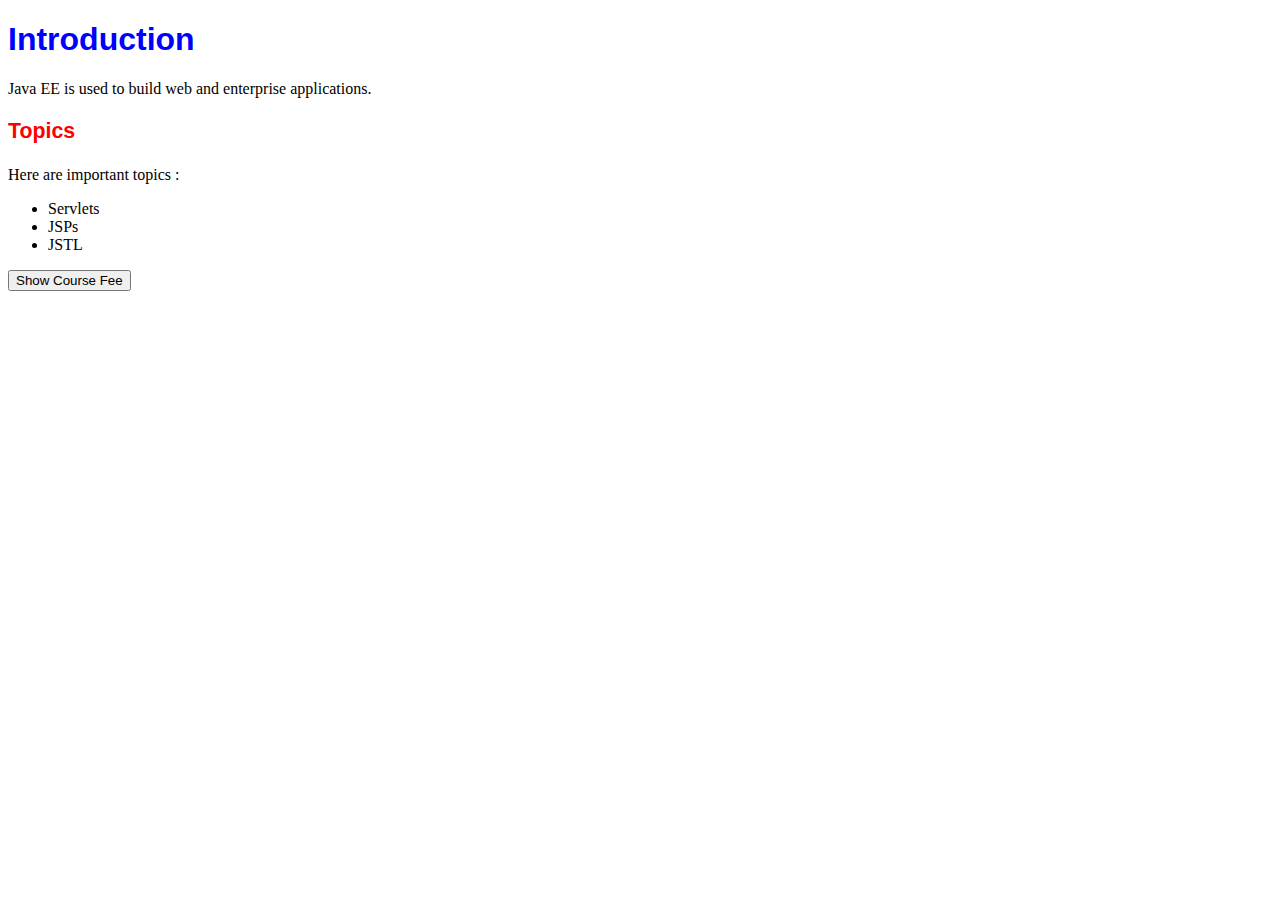
<file: WebContent/index.html>
<!DOCTYPE html>
<html>
<head>
<link rel="stylesheet" href="styles.css" />
<meta charset="ISO-8859-1">
<title>Introduction</title>
<script>
 function showFee() {
	 alert("Course Fee : 6000")
 }
</script>
</head>
<body>
	<h1>Introduction</h1>
	Java EE is used to build web and enterprise applications.

	<h3>Topics</h3>
	Here are important topics :
	<ul>
		<li>Servlets</li>
		<li>JSPs</li>
		<li>JSTL
	</ul>
    <button onclick="showFee()">Show Course Fee</button>
</body>
</html>
</file>
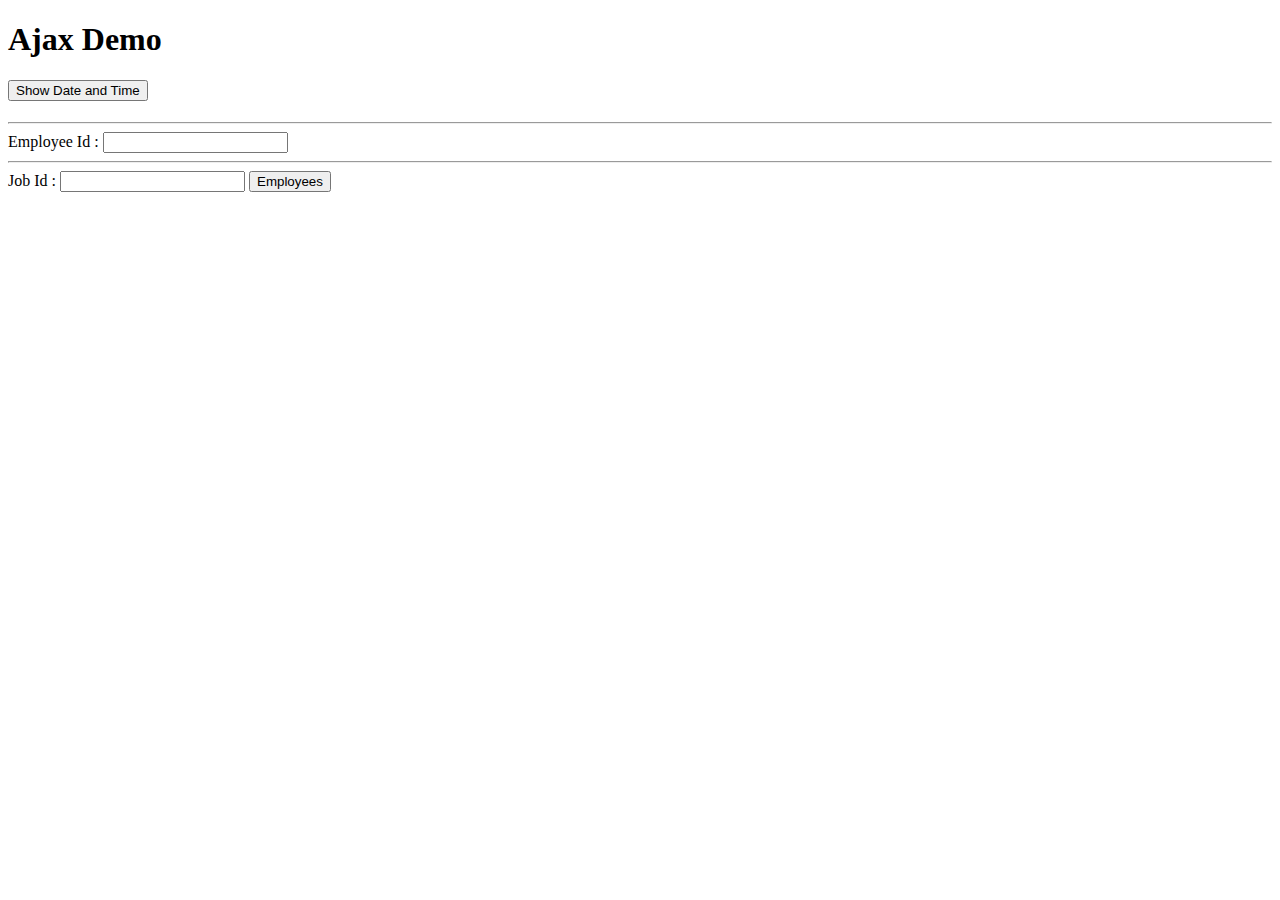
<file: WebContent/ajax.html>
<!DOCTYPE html>
<html>
<head>
<meta charset="ISO-8859-1">
<title>Ajax Demo</title>
<script
	src="https://ajax.googleapis.com/ajax/libs/jquery/3.4.1/jquery.min.js"></script>
<script>
	function getDateTime() {
		// ajax request 
		$.get("now.jsp", null, showDateTime);
	}
	function showDateTime(response) {
		$("#now").html(response);
	}

	function getEmployeeName() {
		// ajax request 
		$.get("get_emp_name.jsp?empid=" + $("#empid").val(), null, showEmpName);
	}

	function showEmpName(response) {
		$("#empname").text(response);
	}

	function getEmployees() {
		// ajax request 
		$.getJSON("employeesByJob?jobid=" + $("#jobid").val(), null,
				showEmployees);
	}

	function showEmployees(employees) {

		$("#employees").html("");
		
		if (employees.length == 0) {
			alert("Sorry! No employees found!");
			return;
		}
		
		output = "";
		for (i = 0; i < employees.length; i++)
			output += "<li>" + employees[i].name + "," + employees[i].salary
					+ "</li>";

		$("#employees").html(output);
	}
</script>
</head>
<body>
	<h1>Ajax Demo</h1>
	<button onclick="getDateTime()">Show Date and Time</button>
	<h1 id="now"></h1>
	<hr />

	Employee Id :
	<input type="number" id="empid" onblur="getEmployeeName()" />
	<span id="empname"></span>
	<hr />

	Job Id :
	<input type="text" id="jobid" />
	<button onclick="getEmployees()">Employees</button>
	<ul id="employees">
	</ul>
</body>
</html>
</file>
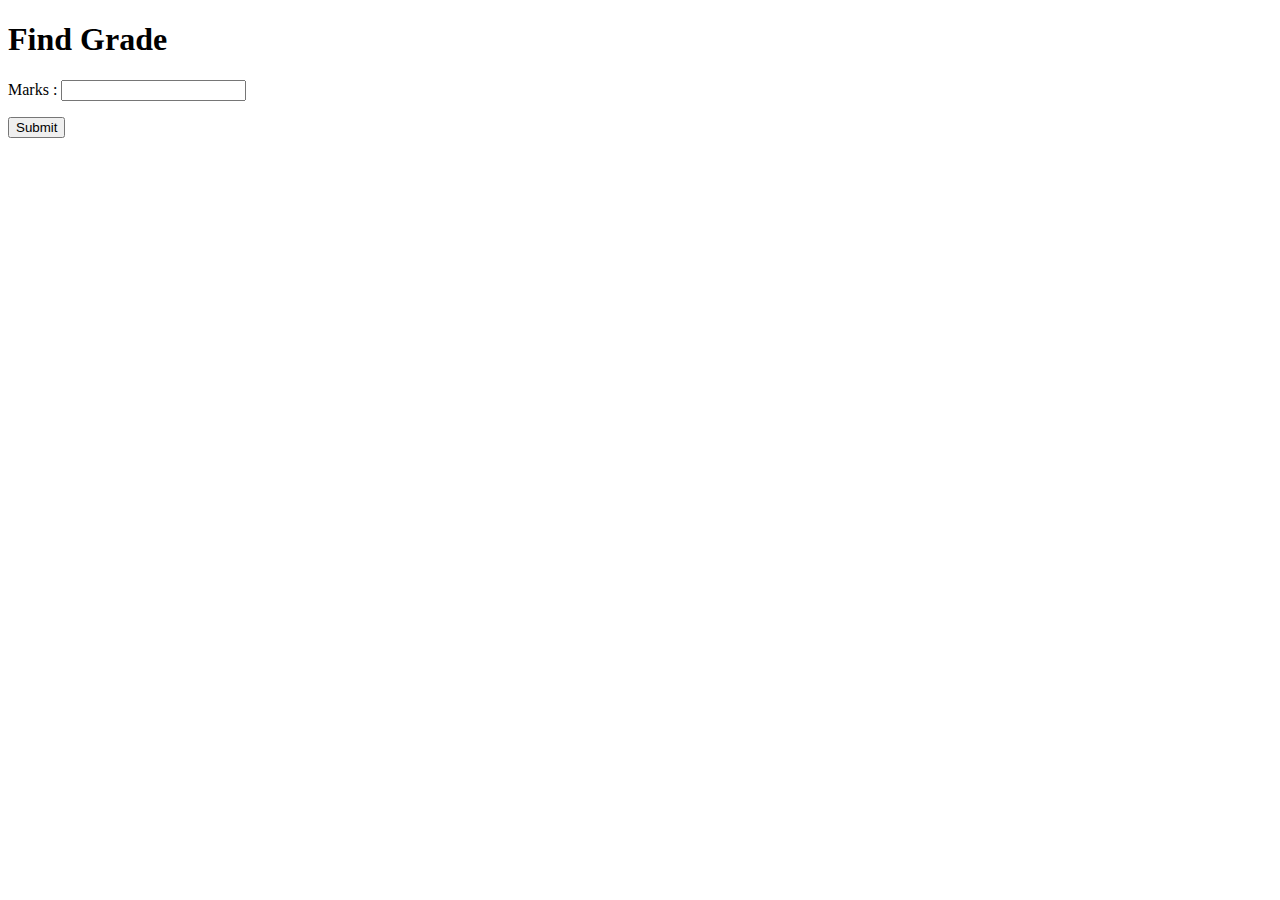
<file: WebContent/marks.html>
<!DOCTYPE html>
<html>
<head>
<meta charset="ISO-8859-1">
<title>Marks</title>
</head>
<body>
	<h1>Find Grade</h1>
	<form action="marks" method="post">
		Marks : <input type="number" name="marks" />
		<p></p>
		<input type="submit" value="Submit" />
	</form>
</body>
</html>
</file>
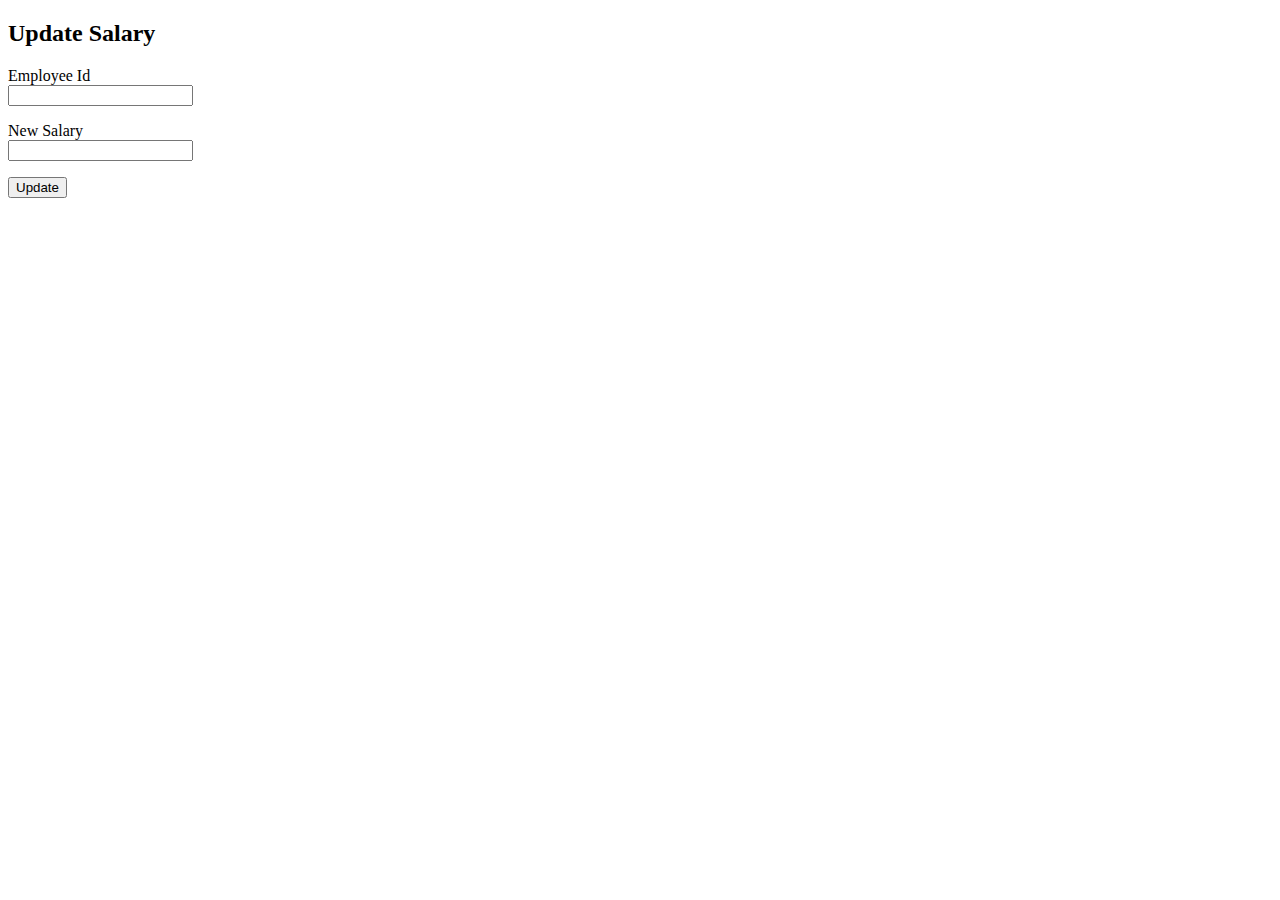
<file: WebContent/updatesal.html>
<!DOCTYPE html>
<html>
<head>
<meta charset="ISO-8859-1">
<title>Update Salary</title>
</head>
<body>
	<h2>Update Salary</h2>
	<form action="updatesal.jsp" method="post">
		Employee Id <br /> <input type="number" name="empid" />
		<p></p>
		New Salary <br /> <input type="number" name="newsalary" />
		<p></p>
		<input type="submit" value="Update" />
	</form>


</body>
</html>
</file>
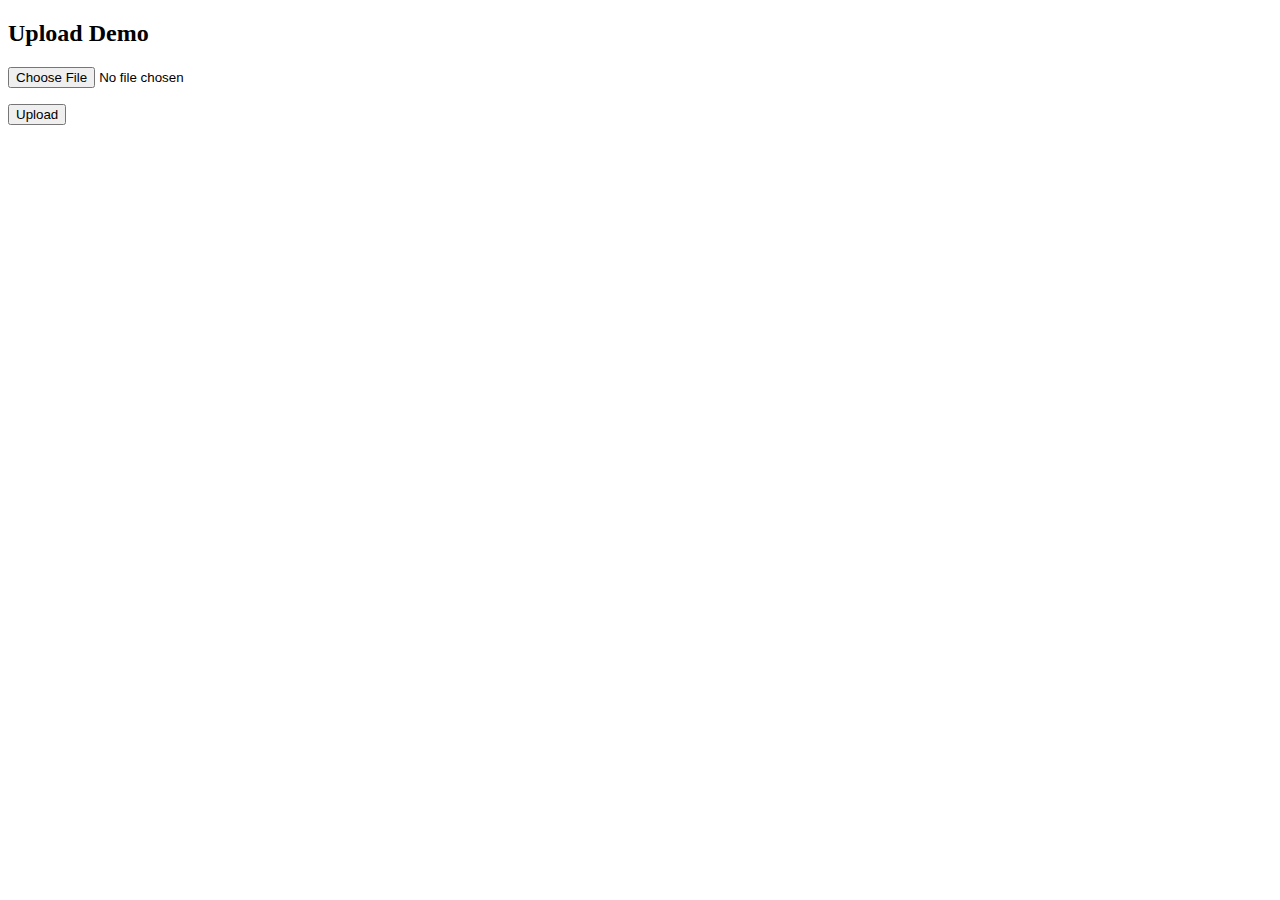
<file: WebContent/upload.html>
<!DOCTYPE html>
<html>
<head>
<meta charset="ISO-8859-1">
<title>Upload Demo</title>
</head>
<body>
	<h2>Upload Demo</h2>
	<form action="upload" method="post" enctype="multipart/form-data" >
	  <input type="file" name="emails" />
	  <p></p> 
	  <input type="submit" value="Upload" />
	</form>
</body>
</html>
</file>
<file: WebContent/styles.css>
@charset "ISO-8859-1";

h1 {
	color: blue;
	font-family: arial;
}

h3 {
	color: red;
	font-family: arial;
	font-size:16pt;
}

body {
	font-family: verdana;
	font-size: 12pt;
}
</file>
